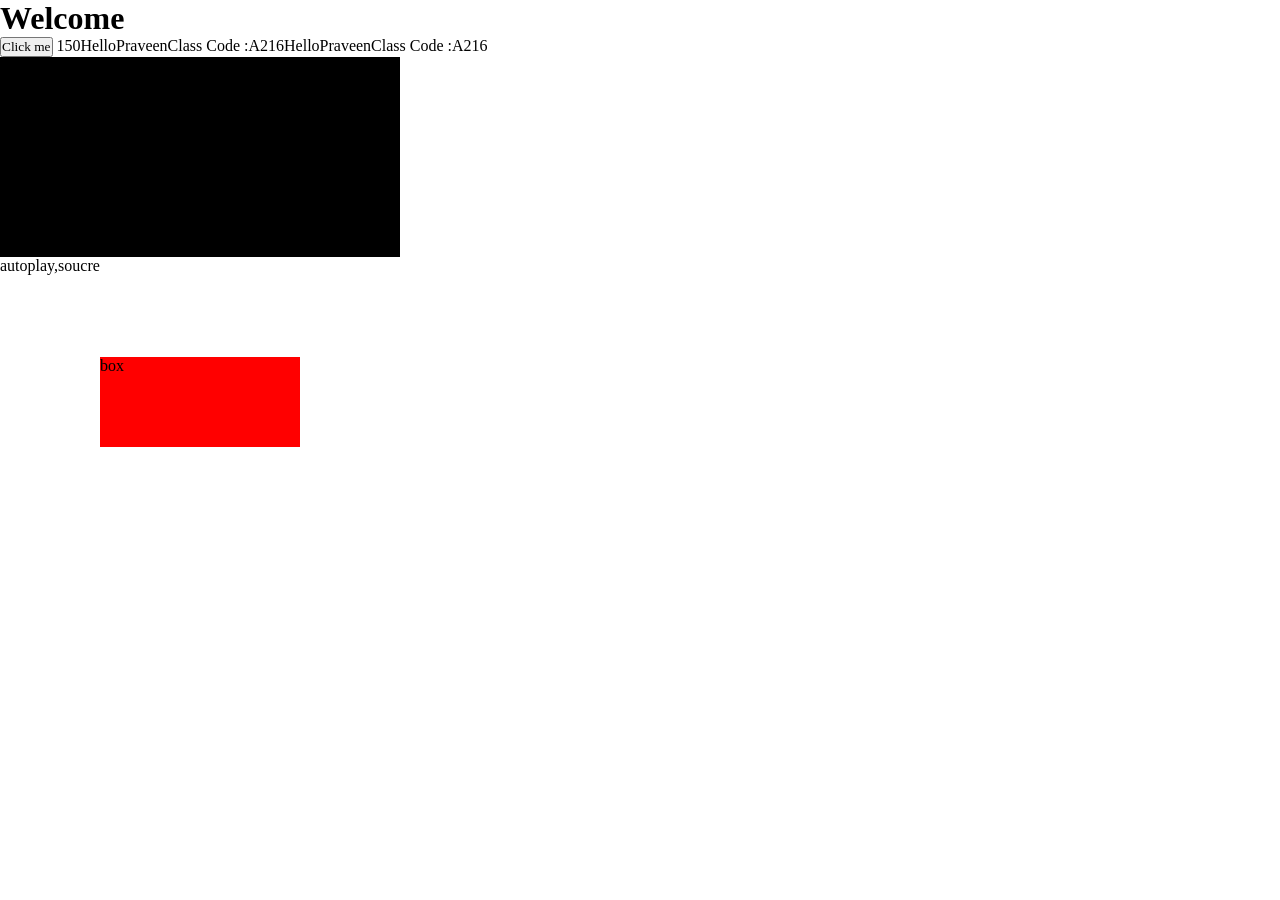
<file: new.html>
<!DOCTYPE html>
<html lang="en">
<head>
    <meta charset="UTF-8">
    <meta name="viewport" content="width=device-width, initial-scale=1.0">
    <title>Document</title>
    <link rel="stylesheet" href="style.css">
</head>
<body>
   <h1 id="heading">Welcome</h1>
    <button id="btn" onclick="document.getElementById('heading').innerHTML='Welcome Students'">Click me</button>

<!--  br tag is use for break the line. 
    <p>Lorem, ipsum dolor sit amet consectetur adipisicing elit. Doloribus, laboriosam repudiandae magni commodi eaque quibusdam maxime sequi, nulla aliquam, quisquam libero! Perspiciatis, cupiditate minus adipisci blanditiis praesentium nemo voluptatum iure.
    Eius nulla porro voluptate odio, harum perferendis dolor hic reprehenderit repellat odit nostrum aut minus tenetur minima recusandae sint fuga nam quam excepturi? Consectetur distinctio accusamus voluptas, impedit voluptate exercitationem.
    Odit tempora necessitatibus omnis! Explicabo enim autem eveniet. Tempore sunt incidunt fuga magnam architecto molestiae, reprehenderit corporis, <br><br>id in corrupti accusamus eos nisi aspernatur facere error perferendis quod natus ipsam.
    Inventore, officiis dicta. Iure, vel enim sit quis placeat, possimus debitis pariatur accusamus, fugiat iste expedita saepe? Officia, earum dolorum? Odio quam architecto soluta temporibus et repudiandae minus accusamus veritatis?
    Nisi dolores dicta cupiditate, voluptates tenetur enim, accusamus maiores consequuntur eligendi ullam magnam exercitationem officiis excepturi quo. Eum magnam illo aperiam accusantium itaque. Laborum tempora, deserunt cum ducimus possimus labore.</p>-->
    <script>



        let n=8;
        if(n%2==0){
            console.log("Even");
        }
        else{
            console.log("Negative");
        }

        // Function syntax
        
     function add()
     {
        let a =100;
        let b =50;
        let sum = a+b;
      document.write(sum);
      
     }
     add();

    
     function praveen()
     {
       document.write("Hello");
       document.write("Praveen");
       document.write("Class Code :A216");
       
     }

     praveen();
     praveen();

     // parameterized function

     function student(a, b)
     {
        console.log(a+b);
     }
     student(3,50);
// let password;
// do {
// password = prompt("Enter password:");
// } while (password !== 'secure123');
// console.log("Access granted!");


let x = 0;
while (x < 10) {
x++;
if (x % 2 === 0) continue;
console.log(x);
}





   
    </script>

    <!-- html is not case sensative -->

    <!-- target attribute is use for open link in new tab or new brower  or 
     _self is use to open link  in  same brower
     _blank is use to for new brower or tab-->


     <!-- title is use for the name of the tab in open in brower-->
    <!-- <a href="www.goolge.com" target="_blank">Google</a>
    <ul type="Square">
        <li>HTML</li>
        <li>CSS</li>
        <li>JavaScript</li>
    </ul>

    <ol type="i">
        <li>HTML</li>
        <li>CSS</li>
        <li>JavaScript</li>

    </ol> -->

   <div class="parent">
    <div class="box">
        box
    </div>

   </div>
   <!--<audio>, <controls>, muted ,loop, -->
 autoplay,soucre


    
</body>
</html>
</file>
<file: style.css>
*{
    margin: 0;
    font-family: "Playfair";
    padding: 0;
}


nav {
    display: flex;
    justify-content: space-between;
    align-items: center;
    background-color: rgb(0, 0, 0);
    padding: 20px 20px;
}


ul {
    display: flex;
    gap: 30px;
    list-style: none;
}


nav a {
    color: white;
    text-decoration: none;
}

nav a:hover {
    color: red;
}

nav li:last-child a {
    background-color: red;
    padding: 8px 16px;
    border-radius: 7px;

}

nav li:last-child a:hover{
    color: black;
}
.hero {
    height: 90vh;
    background: url(media/banner.jpg) no-repeat center/cover;
    display: flex;
    justify-content: center;
    align-items: center;
    color: white;
}

.hero button {
     margin-top: 15px;
     padding: 10px 20px;
     background: red;
     color: white;
     border-radius: 12px;
     cursor: pointer;
     border: none;
}

.hero button:hover {
    background: darkred;
}

.video-section {
    display: flex;
    justify-content: space-between;
    align-items: center;
    padding: 50px;
    gap: 40px;
}

.video-box video {
    width:100%;
    border-radius:15px;
}

.video-text h2 {
    font-size: 30px;
    margin-bottom: 15px;
}

.video-text p {
    font-size:16px;
    color: rgba(219, 31, 21);
}

.video-text {
    flex: 1;
}
.video-box {
    flex: 1;
}
.about{
    text-align: center;
    padding: 60px 20px;
    background: rgb(220, 194, 146);
}

.about h2 {
    font-size:32px;
    margin-bottom:20px;
    color: rgb(88, 4, 4);
}
.about p {
    max-width: auto;
    font-size: 18px;
    color:rgb(17, 17, 141);
    line-height: 1.5;
    text-align: center;
}


.card {
    background:wheat;
    padding: 15px;
    border-radius: 40px;
}
.card img {
    width: 100%;
    object-fit: cover;
}

.card button {
    background-color: red;
    color:white;
    border-radius: 5px;
    cursor: pointer;
    margin-top: 5px;
}

.card button:hover {
    background: darkred;
}

.menu-container {
  display: grid;
  grid-template-columns: repeat(4, 1fr);
  gap: 20px;
  padding: 20px;
}

.icon-box img {
    width:70px;
    height: 70px;
    object-fit: cover;
    border-radius: 50%;
    border: 2px solid black;
    padding: 3px;
}

.category-icons {
    display: flex;
    justify-content: center;
    gap:20px;
    padding: 10px;
    background-color: rgb(208, 222, 234);
}
.icon-box {
    text-align: center;
    cursor: pointer;
}

.icon-box P {
    margin-top: 10PX;
    font-size:16PX;
}

.icon-box img:hover {
    border: 2px solid red;
    transform: scale(1.1);
}

.icon-box p:hover {
    color: red;
    font-family: 'Times New Roman';
    font-size:18px;
}

header {
    position: sticky;
    top:0;
    z-index: 1;
    }

.item {
    display: flex;
    align-items: center;
    gap: 20px;
}

.item img {
    width: 90px;
    height: 90px;
    border-radius: 10px;
}
.cart {
    width:100%;
    padding: 40px 0;
}

table {
    width:70%;
    background: wheat;
    position:sticky;
    border-radius:10px;
    border-collapse: collapse;
    margin: 0 auto;
}

thead {
    background: red;
    color: white;
}

th,td {
    padding:20px;
    text-align: center;
}

tr {
    border-bottom: 1px solid black;
}

.item h4 {
    margin-bottom: 15px;
}

.qty-box {
display: flex;
align-items: center;
gap: 10px;
}

.qty-box button {
    width: 30px;
    height: 30px;
    background-color: red;
    color: white;
    border: none;
    border-radius: 10px;
    font-size: 32px;
    cursor: pointer;
}

.qty-box button:hover {
    background: darkred;
}

.remove {
    background:red;
    color: white;
    border:none;
    padding: 8px 12px;
    border-radius: 5px;
    cursor: pointer;
}

.remove:hover {
    background: darkred;
}

.grand-total button {
    background:red;
    color: white;
    border:none;
    padding: 8px 12px;
    border-radius: 5px;
    cursor: pointer;
}
.grand-total button:hover {
    background: darkred;
}

.grand-total td {
    font-size: 22px;
    padding: 30px 30px;
    font-weight: bold;
}

.auth-container {
    height: 100vh;
    display: flex;
    justify-content: center;
    align-items: center;
    background: black;

}

.auth-box {
    background-color:white;
    padding: 40px;
    border-radius:10px;
    width: 320px;
    text-align: center;
}

.auth-box h2 {
    margin-bottom: 20px;
    color: blue;
}

.auth-box input {
    width: 100%;
    padding: 10px;
    margin: 10px 0;
    border: 1px solid black;
    border-radius: 10px;
    outline: none;
}

.auth-box input:focus{
    border-color:red;
}

.auth-box button {
    width: 100%;
    padding:10px;
    background-color: red;
    color: white;
    border: none;
    border-radius:10px;
    margin-top: 10px;
    cursor: pointer;
}

.auth-box button:hover {
    background: darkred;

}

.auth-box  a{
    color: red;
    text-decoration:none;
}

.auth-box p {
    margin-top:15px;
    font-size: 14px;
}
.deals-page{
    padding: 40px;
    background-color: rgb(175, 38, 38);
}

.deals-hero{
    background-color: black;
    color:white;
    text-align: center;
    padding: 50px;
    margin-bottom: 40px;
    border-radius: 10px;
}

.deals-hero h1{
    font-size: 40px;
}
.deals-hero p{
    font-size: 18px;
}
.combo-container {
    padding: 40px;
    background-color: white;
}

.combo-section{
    padding:40px;
    background: white;
}

.combo-container{
    display: grid;
    grid-template-columns: repeat(3,1fr);
    gap: 25px;
}
.combo-card img{
    width: 100%;
    border-radius: 10px;
    margin-bottom: 15px;
}

.combo-card{
    background:rgb(200, 190, 190);
    padding: 20px;
    border-radius: 12px;
    text-align: center;
}
.combo-card h4{
    margin: 10px 0;
}
.combo-card h4 span{
    text-decoration: line-through;
    margin-right: 10px;
}
.combo-card button{
    background-color: red;
    padding: 10px 20px;
    color: white;
    border-radius: 8px;
    border: none;
}

.combo-card button:hover{
    cursor: pointer;
    background-color: darkred;
}

.combo-card:hover{
    transform:translateY(-8px);
}

.deals-container{
    display: grid;
    grid-template-columns: repeat(3,1fr);
    gap: 20px;
}

.deal-card{
    background: rgb(200, 190, 190);
    padding: 25px;
    border-radius: 10px;
    text-align: center;
}

.deal-card h3{
    padding-bottom: 10px;
}

.deal-card span{
    display:inline-block;
    margin-top: 10px;
    padding: 5PX 10PX;
    background-color: black;
    color: white;
    border-radius:6px;
}

.deal-card:hover{
    transform: translateY(-8px);
    cursor: pointer;
}

.red{
    border-top:5px solid red;
}

.yellow{
    border-top:5px solid yellow;
}

.green{
    border-top:5px solid green;
}

.box{
    background-color: red;
    width: 200px;
    height:90px;
    position:relative;
    top: 300px;
    left:100px;
}

.parent  {
    background-color: black;
    height: 200px;
    width: 400px;

}
.user{
    position:relative;
}

#hidden{
    position:absolute;
    top:24px;
    right:0px;
}
</file>
